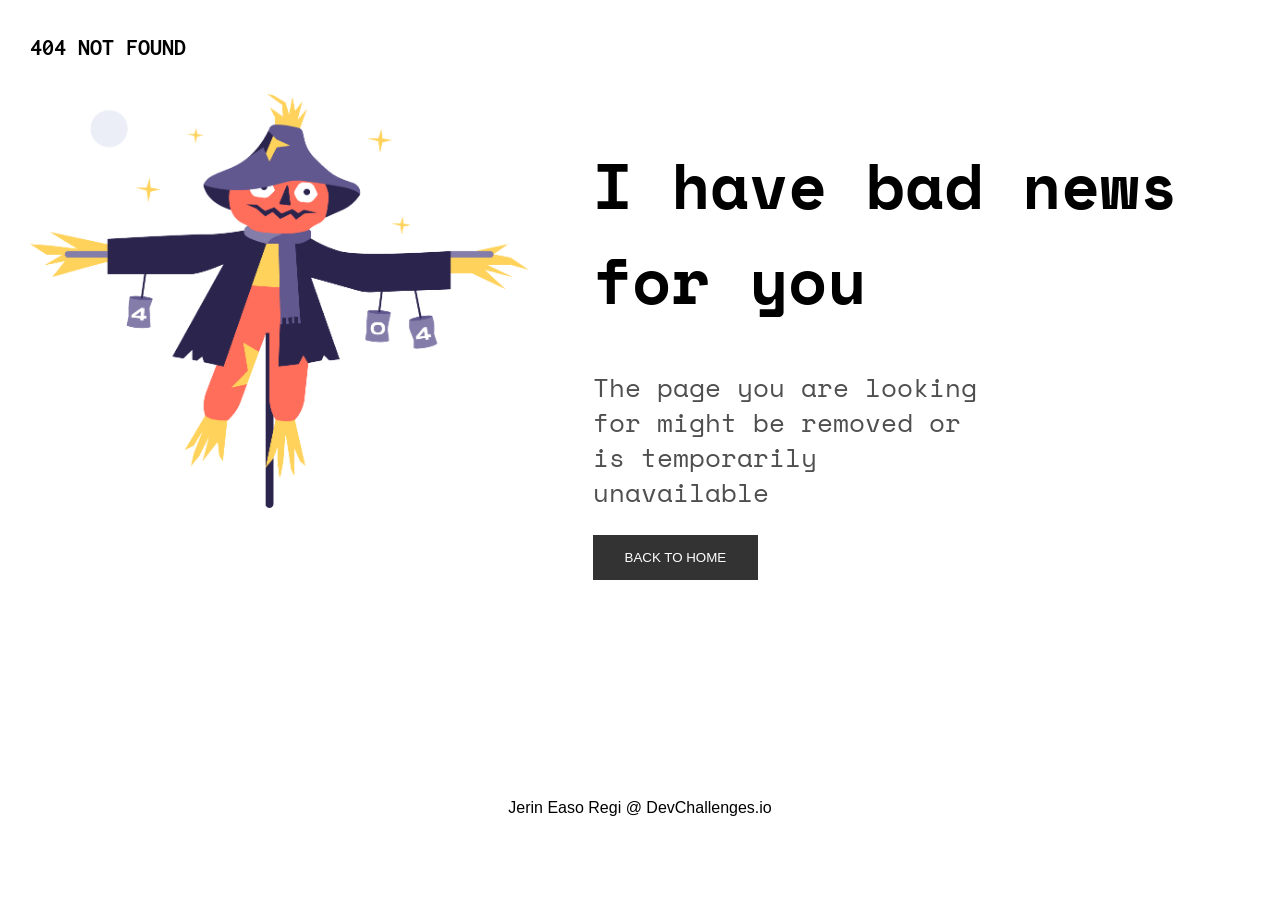
<file: index.html>
<!DOCTYPE html>
<html lang="en">
<head>
  <meta charset="UTF-8">
  <meta name="viewport" content="width=device-width, initial-scale=1.0">
  <title>404 Page Challenge</title>
  <!-- Link CSS File -->
  <link rel="stylesheet" href="./styles/style.css" type="text/css">
  <!-- Google Fonts -->
  <link rel="preconnect" href="https://fonts.gstatic.com">
  <link href="https://fonts.googleapis.com/css2?family=Inconsolata:wght@700&family=Space+Mono:wght@400;700&display=swap" 
    rel="stylesheet">
</head>
<body>
  <!-- Header Section -->
  <header>
    <nav><p>404 NOT FOUND</p></nav>
  </header>
  <main>
    <div class="left">
      <img src="./images/Scarecrow.png" alt="Scarecrow" id="scare">
    </div>
    <div class="right">
      <h1>I have bad news for you</h1>
      <p>The page you are looking for might be removed or is temporarily unavailable</p>
      <button class="btn">Back to Home</button>
    </div>
  </main>
  <footer><p>Jerin Easo Regi @ DevChallenges.io</p></footer>
</body>
</html>
</file>
<file: styles/style.css>
body{
    padding: 0;
    margin: 0;
    box-sizing: border-box;
}

/* Header Section */

header{
    padding: 10px 30px;
}

header nav p{
    font-family: 'Inconsolata', monospace;
    font-weight: 700;
    font-size: 24px;
}

/* Main Section  */

main{
    padding-left: 30px;
    display: flex;
    margin-bottom: 30px;
}

.left{
    /* float: left; */
    width: 45%;
    /* box-sizing: border-box; */
}

#scare{
    max-height: 414px;
    max-width: 539px;
}

.right{
    /* float: left; */
    width: 55%;
    /* box-sizing: border-box; */
    height: 75vh;
}

.right h1{
    font-family: 'Space Mono', monospace;
    font-size: 5vw;
    font-weight: 700;
    max-width: 100%;
}

.right p{
    font-family: 'Space Mono', monospace;
    font-size: 2vw;
    font-weight: 400;
    max-width: 60%;
    color: #4F4F4F;
    line-height: 35px;
}

.btn{
    background-color: #333;
    color: #fff;
    padding: 15px 32px;
    outline: none;
    border: none;
    text-transform: uppercase;
    cursor: pointer;
}

/* Footer Section */

footer{
    text-align: center;
    font-family: 'Montserrat', sans-serif;
    margin-top: 30px;
}

/* Reponsive */

@media only screen and (max-width : 992px){
    main{
        flex-direction: column;
    }

    .left{
        width: 100%;
    }

    .right{
        width: 100%;
        height: 40vh;
    }

    .right h1{
        font-size: 5vw;
        padding-left: 20px;
    }

    .right p{
        font-size: 2vw;
        padding-left: 20px;
        max-width: 80%;
    }

    #scare{
        max-width: 40%;
        display: table;
        margin: 0 auto;
    }

    .btn{
        padding: 15px 25px;
        margin-left: 20px;
    }
}

@media only screen and (max-width : 600px){

    .right h1{
        font-size: 6.5vw;
        padding-left: 20px;
    }

    .right p{
        font-size: 3vw;
        padding-left: 20px;
        max-width: 80%;
    }

    #scare{
        max-width: 60%;
        display: table;
        margin: 0 auto;
    }

    .btn{
        padding: 15px 25px;
        margin-left: 20px;
    }

    footer{
        margin-top: 0;
    }

}
</file>
